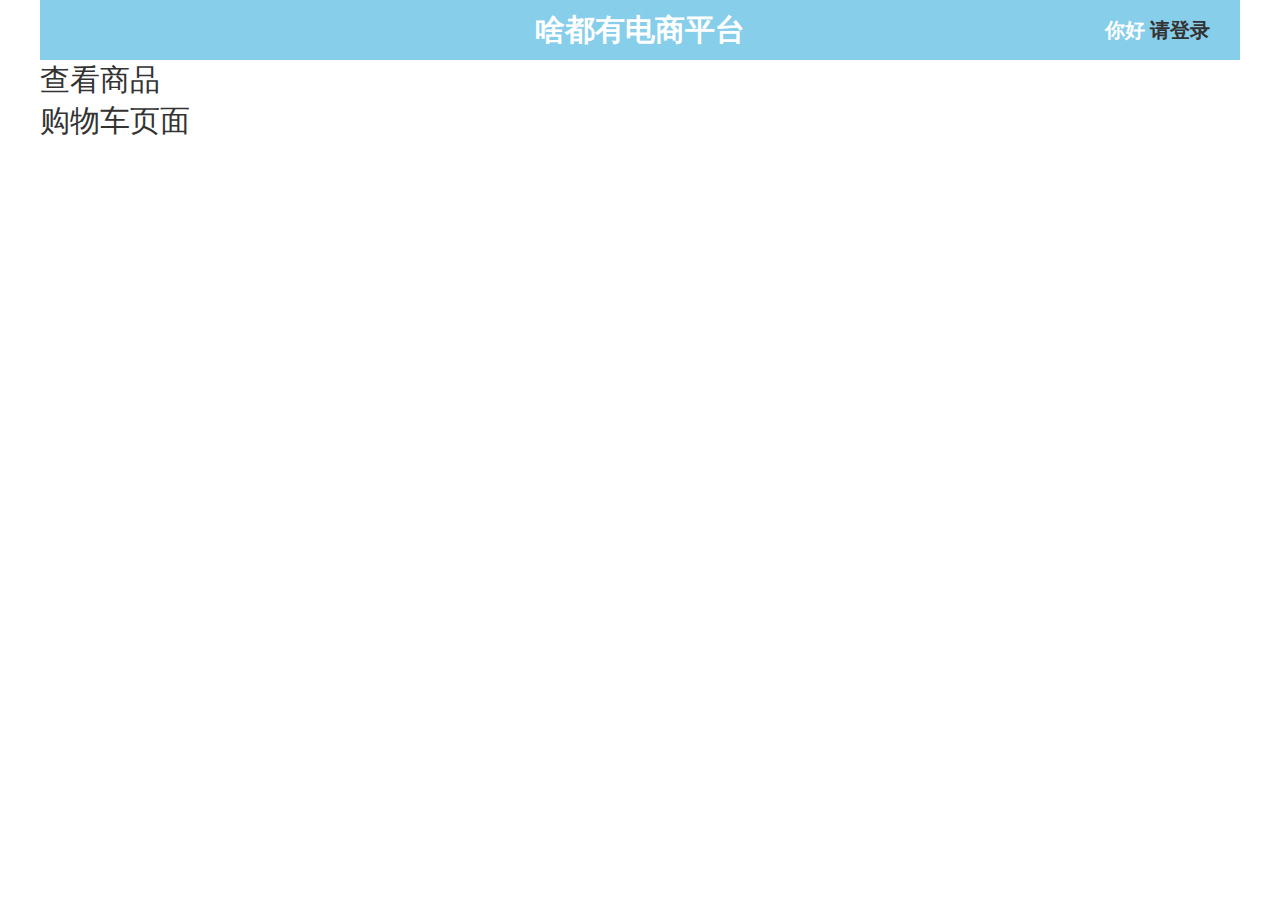
<file: index.html>
<!--
 * @Author: lzj
 * @Date: 2022-05-16 22:42:42
-->
<!DOCTYPE html>
<html lang="en">

<head>
    <meta charset="UTF-8">
    <meta http-equiv="X-UA-Compatible" content="IE=edge">
    <meta name="viewport" content="width=device-width, initial-scale=1.0">
    <title>Document</title>
    <link rel="stylesheet" href="./css/base.css">
    <link rel="stylesheet" href="./css/index.css">
</head>

<body>
    <div class=" center header">
        啥都有电商平台
        <p class="off active">
            你好
            <a href="./login.html">请登录</a>
        </p>
        <p class="on">
            您好
            <span>用户昵称</span>
            <button class="self">个人中心</button>
            <button class="logout">退出登录</button>
        </p>
    </div>
    <div class="center content">
        <a href="./list.html">查看商品</a>
    </div>
    <div class="center content">
        <a href="./cart.html">购物车页面</a>
    </div>
    <script src="./JS/jquery.js"></script>
    <script src="./JS/index.js"></script>
</body>

</html>
</file>
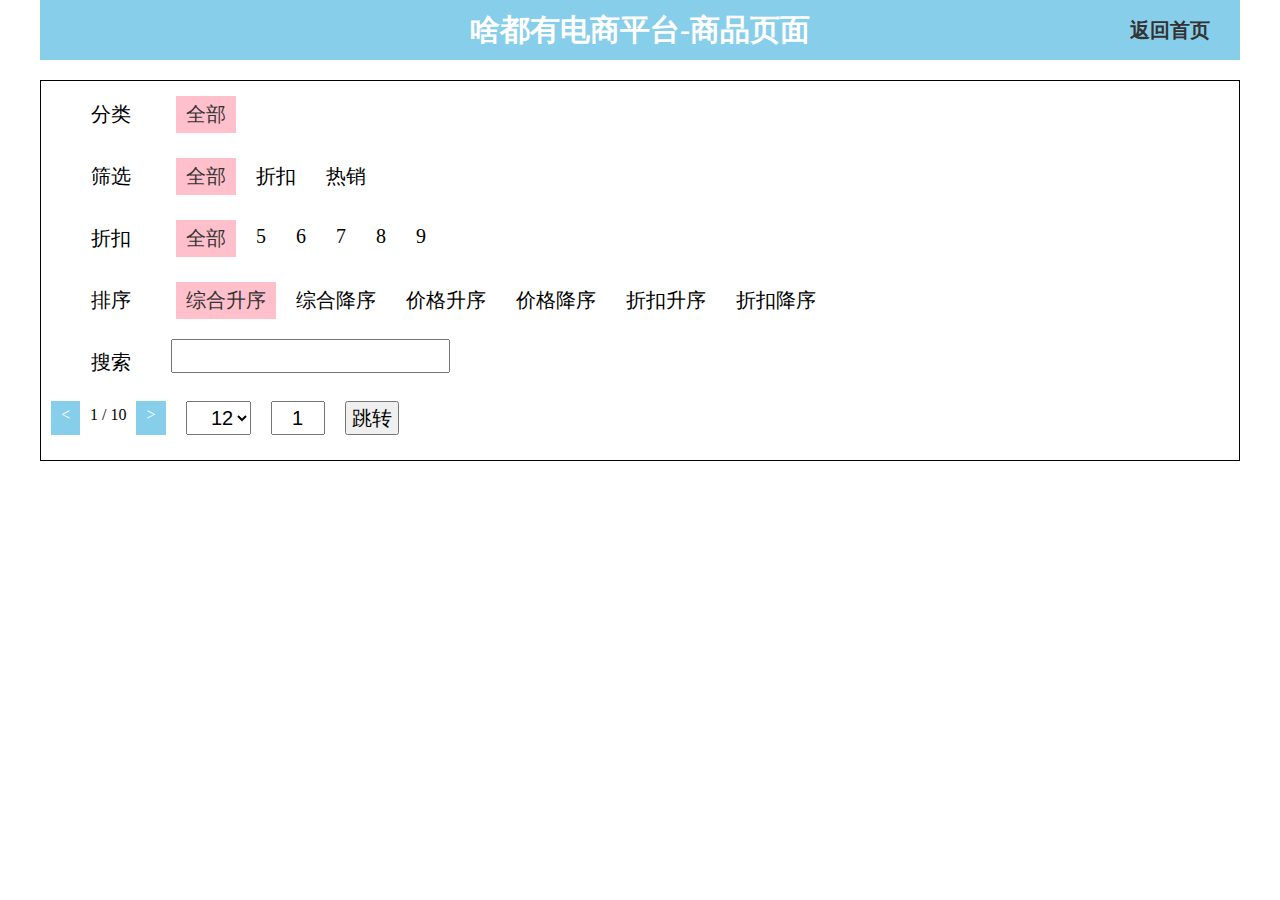
<file: list.html>
<!--
 * @Author: lzj
 * @Date: 2022-05-19 16:19:40
-->
<!DOCTYPE html>
<html lang="en">

<head>
    <meta charset="UTF-8">
    <meta http-equiv="X-UA-Compatible" content="IE=edge">
    <meta name="viewport" content="width=device-width, initial-scale=1.0">
    <title>Document</title>
    <link rel="stylesheet" href="./css/base.css">
    <link rel="stylesheet" href="./css/list.css">
</head>

<body>
    <!-- 列表页 -->
    <div class="center header">
        啥都有电商平台-商品页面
        <p class="active">
            <a href="./index.html">返回首页</a>
        </p>
    </div>

    <div class="center content">
        <div class="same1">
            <p>分类</p>
            <ul class="ul1">
                <li class="active">全部</li>
            </ul>
        </div>
        <div class="same1">
            <p>筛选</p>
            <ul class="ul2">
                <li class="active">全部</li>
                <li>折扣</li>
                <li>热销</li>
            </ul>
        </div>

        <div class="same1">
            <p>折扣</p>
            <ul class="ul3">
                <li class="active">全部</li>
                <li>5</li>
                <li>6</li>
                <li>7</li>
                <li>8</li>
                <li>9</li>
            </ul>
        </div>

        <div class="same1">
            <p>排序</p>
            <ul class="ul4">
                <li type="id" method="ASC" class="active">综合升序</li>
                <li type="id" method="DESC">综合降序</li>
                <li type="price" method="ASC">价格升序</li>
                <li type="price" method="DESC">价格降序</li>
                <li type="sale" method="ASC">折扣升序</li>
                <li type="sale" method="DESC">折扣降序</li>
            </ul>
        </div>

        <div class="same1">
            <p>搜索</p>
            <input type="text" class="serch">
        </div>

        <div class="same1">
            <span class="left">&lt;</span>
            <span class="total">1 / 10</span>
            <span class="right">&gt;</span>
            <select name="" id="">
                <option value="12">12</option>
                <option value="16">16</option>
                <option value="20">20</option>
                <option value="24">24</option>
            </select>
            <input type="text" value="1" class="page">
            <button class="go">跳转</button>
        </div>

    </div>
    <ul class="center list">
        <!-- <li>
            <div class="show">
                <img src="" alt="">
                <div class="hot">hot</div>
                <div class="sale">sale</div>
            </div>
            <div class="info">
                <p class="title">商品介绍</p>
                <p class="price">
                    <span class="current">￥100.00</span>
                    <span class="old">￥100.00</span>
                </p>
                <button>加入购物车</button>
            </div>
        </li> -->
    </ul>

    <script src="./JS/jquery.js"></script>
    <script src="./JS/list.js"></script>
</body>

</html>
</file>
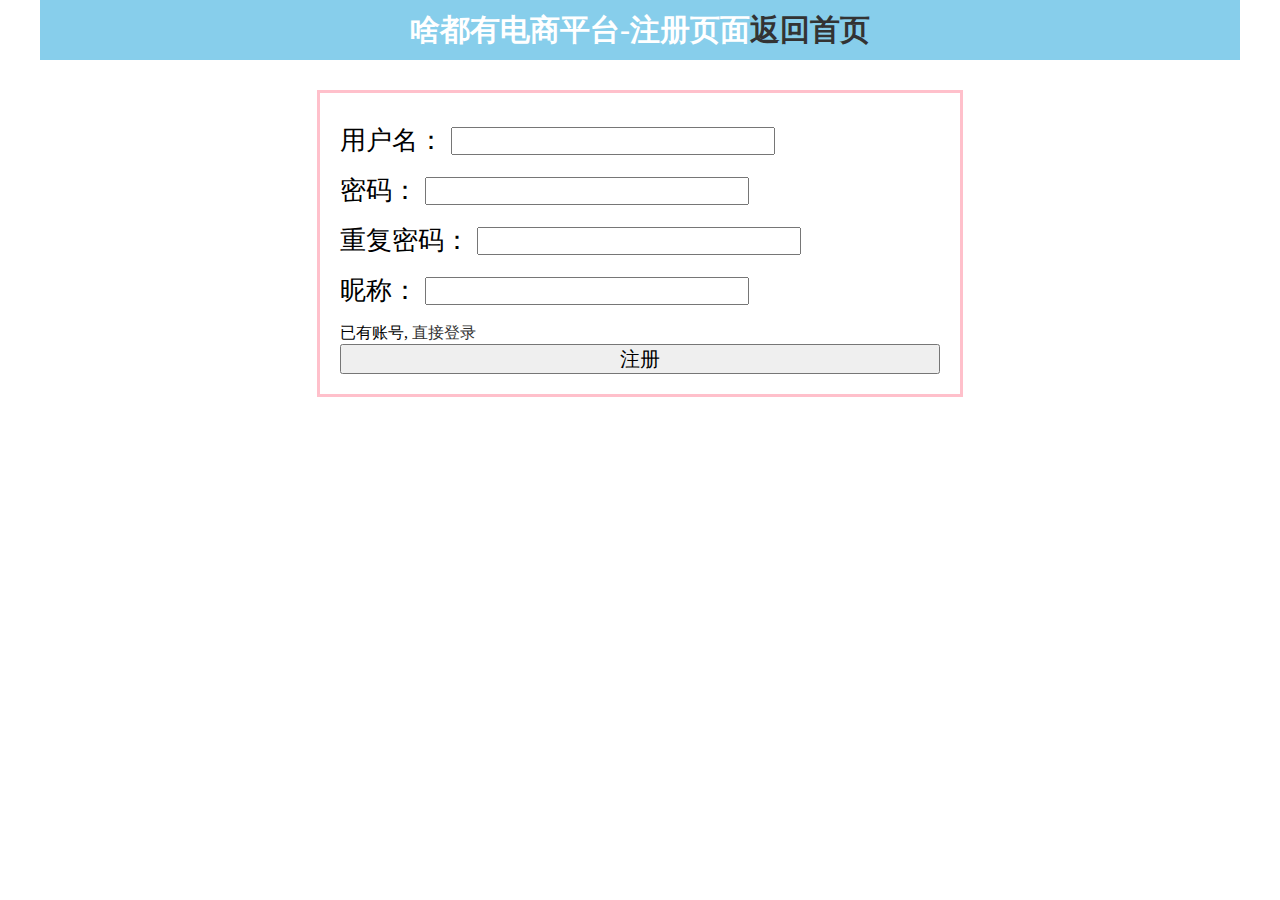
<file: register.html>
<!--
 * @Author: lzj
 * @Date: 2022-05-16 22:57:30
-->
<!DOCTYPE html>
<html lang="en">

<head>
    <meta charset="UTF-8">
    <meta http-equiv="X-UA-Compatible" content="IE=edge">
    <meta name="viewport" content="width=device-width, initial-scale=1.0">
    <title>Document</title>
    <link rel="stylesheet" href="./css/base.css">
    <link rel="stylesheet" href="./css/login.css">
    <script src="./JS/jquery.js"></script>
</head>

<body>
    <div class="center header">
        啥都有电商平台-注册页面
        <a href="./index.html">返回首页</a>
    </div>
    <form action="">
        <span>注册失败，用户名已被占用</span>
        <label for="">
            用户名：
            <input type="text" name="username">
        </label>
        <label for="">
            密码：
            <input type="text" name="password">
        </label>
        <label for="">
            重复密码：
            <input type="text" name="rpassword">
        </label>
        <label for="">
            昵称：
            <input type="text" name="nickname">
        </label>
        <p>已有账号,
            <a href="./login.html">直接登录</a>
        </p>
        <button>注册</button>
    </form>

    <script src="./JS/register.js"></script>
</body>

</html>
</file>
<file: css/base.css>
*{
    margin: 0;
    padding: 0;
}

li{
    list-style: none;
}

a{
    text-decoration: none;
    color: #333;
}

input,button,select,textarea{
    outline: none;
}

img{
    width: 100%;
    height: 100%;
    display: block;
}

.center{
    width: 1200px;
    margin: 0 auto;
}

.header{
    height: 60px;
    background-color: skyblue;
    position: relative;
    display: flex;
    justify-content: center;
    align-items: center;
    font-size: 30px;
    font-weight: 700;
    color: #fff;
}

.header>p{
    position: absolute;
    top: 50%;
    transform: translateY(-50%);
    right: 30px;
    font-size: 20px;
    display: none;
}

.header>p.active{
    display: block;
}
</file>
<file: css/index.css>
div.content{
    font-size: 30px;
}
</file>
<file: css/list.css>
div.content{
    border: 1px solid #000;
    margin: 20px auto;
    padding: 10px;
    box-sizing: border-box;
}

div.content>.same1{
    display: flex;  
    margin-bottom: 15px;  
}

div.content>.same1>p{
    font-size: 20px;
    padding: 10px 0;
    text-align: center;
    width: 120px;
}

div.content>.same1>ul{
    flex: 1;
    display: flex;
    flex-wrap: wrap;
}

div.content>.same1 li{
    margin: 5px;
    padding: 5px 10px;
    font-size: 20px;
    cursor: pointer;
}

div.content>.same1>ul>li:hover,
div.content>.same1>ul>li.active{
    background-color: pink;
    color: #333;
}

div.content>.same1>input{
    font-size: 20px;
    height: 30px;
    padding-left: 10px;
}

div.content>.same1>span{
    padding: 5px 10px;
    cursor: pointer;
}

div.content>.same1>span.left,
div.content>.same1>span.right{
    background-color: skyblue;
    color: #fff;
}

div.content>.same1>span.disable{
    cursor: not-allowed;
    background-color: #ccc;
}

div.content>.same1>select{
    margin-left: 20px;
    text-align: center;
    font-size: 20px;
    padding-left: 20px;
}

div.content>.same1>input.page{
    width: 50px;
    text-align: center;
    padding-left: 0;
    margin: 0 20px;
}

div.content>.same1>button{
    font-size: 20px;
    padding: 0 5px;
    cursor: pointer;
}

.list{
    display: flex;
    flex-wrap: wrap;
    box-sizing: border-box;
    justify-content: space-between;
}

.list>li{
    width: 280px;
    border: 1px solid #333;
    margin-bottom: 10px;
    height: 400px;
    display: flex;
    flex-direction: column;
}

.list>li>.show{
    height: 280px;
    width: 280px;
    position: relative;
}

.list>li>.show>div{
    padding: 5px 10px;
    background-color: red;
    position: absolute;
    color: #fff;
    right: 0;
    top: 0;
}

.list>li>.show>div.sale{
    background-color: orange;
    right: 60px;
}

.list>li>.info{
    box-sizing: border-box;
    flex: 1;
    padding: 10px;
    display: flex;
    flex-direction: column;
    justify-content: space-between;
}

.list>li>.info>.title{
    overflow: hidden;
    height: 20px;
}

.list>li>.info>p.price{
    font-size: 18px;
    display: flex;
    justify-content: space-between;
}

.list>li>.info>p.price>.current{
    color: red;
}

.list>li>.info>p.price>.old{
    color: #ccc;
    font-size: 14px;
}

.list>li>.info>button{
    padding: 5px;
    cursor: pointer;
}
</file>
<file: css/login.css>
form{
    width: 600px;
    padding: 20px;
    padding-top: 30px;
    border: 3px solid pink;
    margin: 30px auto;
    display: flex;
    flex-direction: column;
    position: relative;
}

form>label{
    height: 50px;
    font-size: 26px;
}

form>label>input{
    width: 300px;
    padding-left: 20px;
    font-size: 24px; 
    height: 24px;
}

form>label>select{
    font-size: 24px;
    text-align: center;
}

form button{
    font-size: 20px;
    height: 30px;
}

form>span{
    position: absolute;
    left: 50%;
    transform: translateX(-50%);
    top: 5px;
    color: red;
    text-align: center;
    margin-bottom: 5px;
    position: absolute; 
    display: none;
}
</file>
